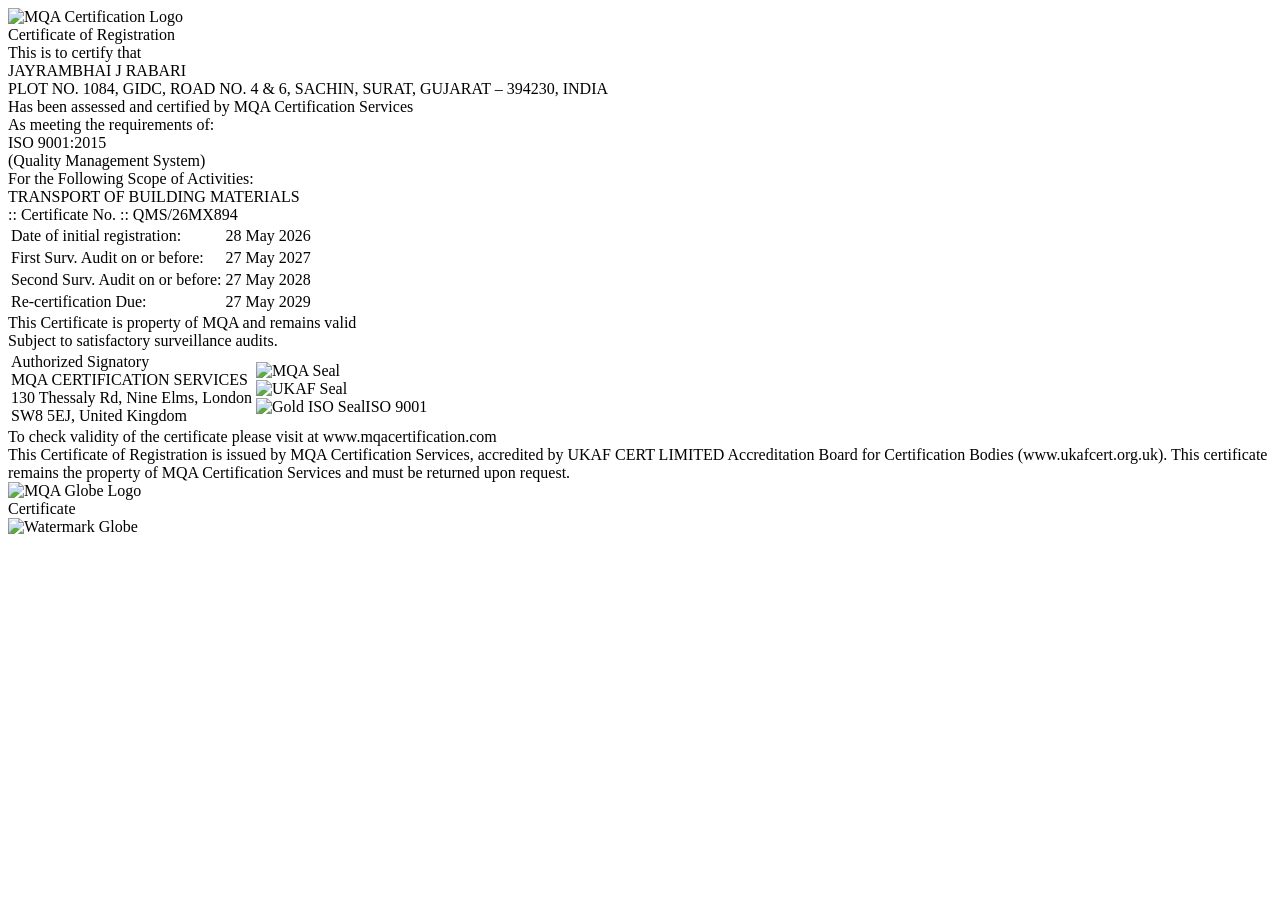
<file: src/main/resources/templates/pdf-template.html>
<!DOCTYPE html>
<html xmlns:th="http://www.thymeleaf.org" lang="en">
<head>
    <meta charset="UTF-8"/>
    <title>MQA Certificate of Registration</title>
    <style th:utext="${cssContent}"></style>
</head>
<body>


    <!-- Outer double blue border and inner gold border container -->
    <div class="certificate-container">
        <div class="inner-border">

            <!-- Top Header Logo -->
            <div class="logo-center-container">
                <img th:src="'data:image/png;base64,' + ${logoTextBase64}" class="logo-right-img" alt="MQA Certification Logo"/>
            </div>

            <!-- Certificate Typography and Content -->
            <div class="cert-header">Certificate of Registration</div>
            
            <div class="cert-certify-text">This is to certify that</div>
            
            <div class="client-name" th:text="${clientName}">JAYRAMBHAI J RABARI</div>
            
            <div class="client-address" th:text="${address}">
                PLOT NO. 1084, GIDC, ROAD NO. 4 &amp; 6, SACHIN, SURAT, GUJARAT – 394230, INDIA
            </div>
            
            <div class="cert-standard-intro">
                Has been assessed and certified by MQA Certification Services<br/>
                As meeting the requirements of:
            </div>
            
            <div class="iso-standard" th:text="${standard}">ISO 9001:2015</div>
            <div class="management-system" th:text="'(' + ${systemName} + ')'">(Quality Management System)</div>
            
            <div class="scope-intro">For the Following Scope of Activities:</div>
            <div class="scope-activities" th:text="${scope}">TRANSPORT OF BUILDING MATERIALS</div>
            
            <div class="cert-number" th:text="':: Certificate No. :: ' + ${certificateNo}">:: Certificate No. :: QMS/26MX894</div>

            <!-- Dates Alignment Section -->
            <table class="dates-table">
                <tr>
                    <td class="dates-label">Date of initial registration:</td>
                    <td class="dates-value" th:text="${initialDate}">28 May 2026</td>
                </tr>
                <tr>
                    <td class="dates-label">First Surv. Audit on or before:</td>
                    <td class="dates-value" th:text="${firstAuditDate}">27 May 2027</td>
                </tr>
                <tr>
                    <td class="dates-label">Second Surv. Audit on or before:</td>
                    <td class="dates-value" th:text="${secondAuditDate}">27 May 2028</td>
                </tr>
                <tr>
                    <td class="dates-label">Re-certification Due:</td>
                    <td class="dates-value" th:text="${recertificationDate}">27 May 2029</td>
                </tr>
            </table>

            <div class="cert-validity-note">
                This Certificate is property of MQA and remains valid<br/>
                Subject to satisfactory surveillance audits.
            </div>

            <!-- Bottom Signature and Seals -->
            <table class="footer-table">
                <tr>
                    <td class="sign-cell">
                        <div class="sign-container">
                            <div class="sign-stamp-box"></div>
                            <div class="sign-title">Authorized Signatory</div>
                            <div class="sign-company">MQA CERTIFICATION SERVICES</div>
                            <div class="sign-address">
                                130 Thessaly Rd, Nine Elms, London<br/>
                                SW8 5EJ, United Kingdom
                            </div>
                        </div>
                    </td>
                    <td class="seals-cell">
                        <div class="seals-wrapper">
                            <div class="seal-container seal-first"><img th:src="'data:image/png;base64,' + ${sealMqaBase64}" class="seal-icon-img" alt="MQA Seal"/></div><div class="seal-container"><img th:src="'data:image/png;base64,' + ${sealUkafBase64}" class="seal-icon-img" alt="UKAF Seal"/></div><div class="seal-container"><img th:src="'data:image/png;base64,' + ${sealGoldBase64}" class="seal-icon-img" alt="Gold ISO Seal"/><span class="seal-gold-text" th:text="${sealStandard}">ISO 9001</span></div>
                        </div>
                    </td>
                </tr>
            </table>

            <!-- Validity Check URL -->
            <div class="validity-check-url">
                To check validity of the certificate please visit at <span>www.mqacertification.com</span>
            </div>

            <!-- Legal Disclaimer -->
            <div class="disclaimer-text">
                This Certificate of Registration is issued by MQA Certification Services, accredited by UKAF CERT LIMITED Accreditation Board for Certification Bodies (www.ukafcert.org.uk). This certificate remains the property of MQA Certification Services and must be returned upon request.
            </div>

        </div>
    </div>

    <!-- Standalone Globe Logo absolute positioned in the top-left corner -->
    <div class="logo-left-container">
        <img th:src="'data:image/png;base64,' + ${logoGlobeBase64}" class="logo-left-img" alt="MQA Globe Logo"/>
    </div>

    <!-- Left Margin Vertical Watermark -->
    <div class="vertical-watermark">Certificate</div>
    
    <!-- Central Globe Watermark (Low Opacity Image Overlay) -->
    <div class="center-watermark-container">
        <img th:src="'data:image/png;base64,' + ${logoGlobeBase64}" class="center-watermark-img" alt="Watermark Globe"/>
    </div>

</body>
</html>
</file>
